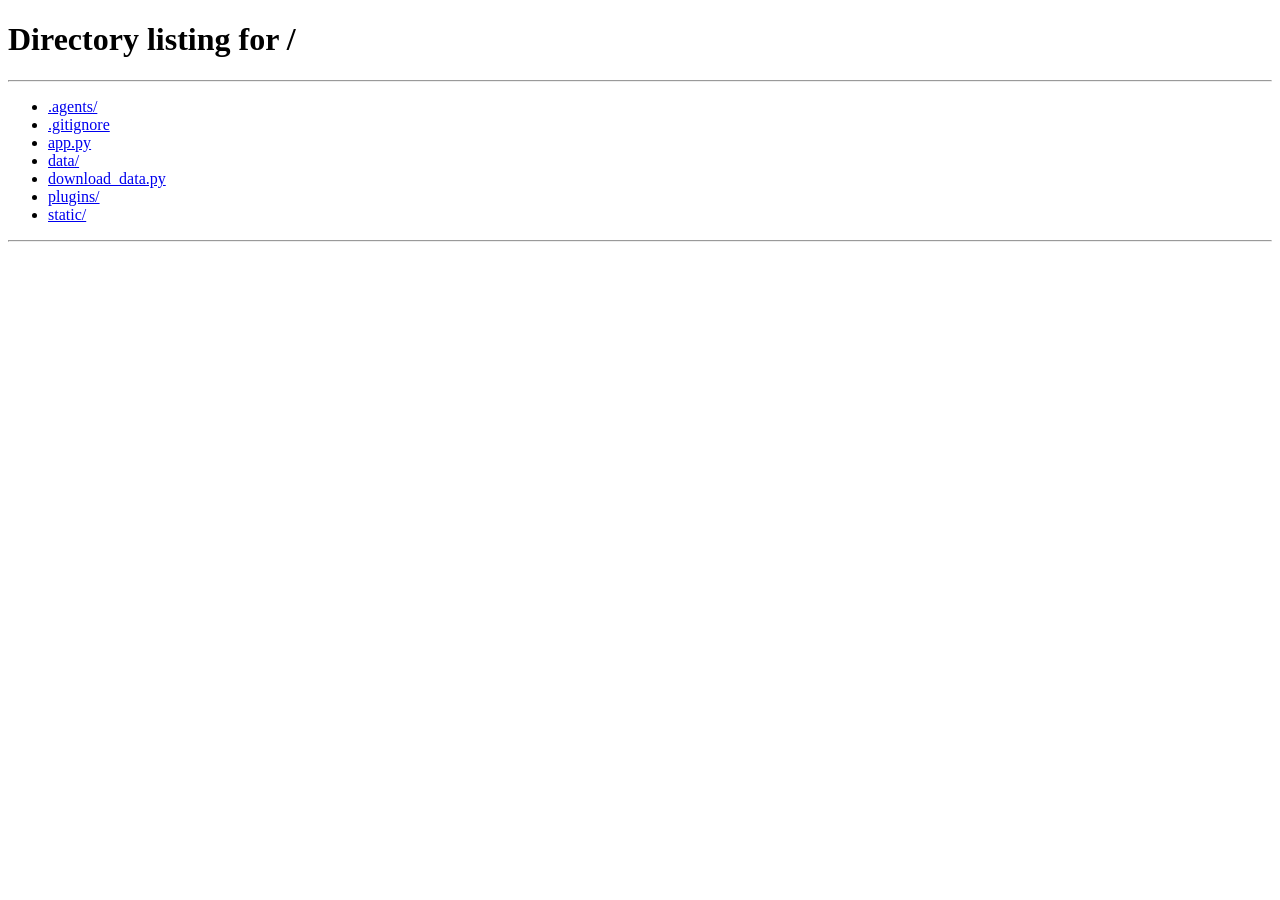
<file: static/booking.html>
<!DOCTYPE html>
<html lang="zh-TW">
    <head>
        <meta charset="UTF-8">
        <meta name="viewport" content="width=device-width, initial-scale=1.0">
        <link rel="preconnect" href="https://fonts.googleapis.com">
        <link rel="preconnect" href="https://fonts.gstatic.com" crossorigin>
        <link href="https://fonts.googleapis.com/css2?family=Noto+Sans+TC:wght@400;500;700&display=swap" rel="stylesheet">
        <link rel="stylesheet" href="/static/styles/index.css?v=1.0">
        <link rel="stylesheet" href="/static/styles/dialog.css?v=1.0">
        <link rel="stylesheet" href="/static/styles/booking.css?v=1.0">
        <title>預定行程 - 台北一日遊</title>
    </head>
    <body>
        <header class="header">
            <div class="header__inner">
                <a class="logo" href="/">台北一日遊</a>
                <nav class="nav">
                    <a class="nav__link" href="/booking">預定行程</a>
                    <a class="nav__link" id="auth-entry" href="#">登入/註冊</a>
                </nav>
            </div>
        </header>

        <main class="main">
            <div class="main__inner">
                <h1 class="greeting">您好，<span id="member-name"></span>，待預訂的行程如下：</h1>

                <div id="booking-content" hidden>
                    <section class="trip">
                        <img class="trip__image" id="trip-image" src="" alt="">
                        <div class="trip__info">
                            <h2 class="trip__title" id="trip-title"></h2>
                            <p class="trip__row"><span class="trip__label">日期：</span><span class="trip__value" id="trip-date"></span></p>
                            <p class="trip__row"><span class="trip__label">時間：</span><span class="trip__value" id="trip-time"></span></p>
                            <p class="trip__row"><span class="trip__label">費用：</span><span class="trip__value" id="trip-price"></span></p>
                            <p class="trip__row"><span class="trip__label">地點：</span><span class="trip__value" id="trip-address"></span></p>
                        </div>
                        <button class="trip__delete" id="trip-delete" type="button" aria-label="刪除此預定行程">
                            <img src="/static/images/icon_delete.png" alt="">
                        </button>
                    </section>

                    <hr class="separator">

                    <section class="contact">
                        <h2 class="section__title">您的聯絡資訊</h2>
                        <div class="field">
                            <label class="field__label" for="contact-name">聯絡姓名：</label>
                            <input class="field__input" id="contact-name" type="text">
                        </div>
                        <div class="field">
                            <label class="field__label" for="contact-email">連絡信箱：</label>
                            <input class="field__input" id="contact-email" type="email">
                        </div>
                        <div class="field">
                            <label class="field__label" for="contact-phone">手機號碼：</label>
                            <input class="field__input" id="contact-phone" type="tel">
                        </div>
                        <p class="contact__notice">請保持手機暢通，準時到達，導覽人員將用手機與您聯繫，務必留下正確的聯絡方式。</p>
                    </section>

                    <hr class="separator">

                    <section class="payment">
                        <h2 class="section__title">信用卡付款資訊</h2>
                        <div class="field">
                            <label class="field__label">卡片號碼：</label>
                            <div class="field__input tpfield" id="card-number"></div>
                        </div>
                        <div class="field">
                            <label class="field__label">過期時間：</label>
                            <div class="field__input tpfield" id="card-expiration"></div>
                        </div>
                        <div class="field">
                            <label class="field__label">驗證密碼：</label>
                            <div class="field__input tpfield" id="card-ccv"></div>
                        </div>
                    </section>

                    <hr class="separator">

                    <section class="confirm">
                        <p class="confirm__total">總價：新台幣 <span id="total-price"></span> 元</p>
                        <button class="confirm__submit" id="confirm-submit" type="button">確認訂購並付款</button>
                    </section>
                </div>

                <p class="empty" id="empty-state" hidden>沒有預訂行程</p>
            </div>
        </main>

        <footer class="footer">
            <p class="footer__text">COPYRIGHT © 2021 台北一日遊</p>
        </footer>

        <div class="dialog-overlay" id="auth-dialog">
            <div class="dialog-overlay__backdrop" data-dialog-close></div>
            <div class="dialog" role="dialog" aria-modal="true">
                <div class="dialog__bar"></div>
                <button class="dialog__close" type="button" data-dialog-close aria-label="關閉">✕</button>

                <div class="dialog__main">
                    <div id="signin-panel">
                        <h2 class="dialog__title">登入會員帳號</h2>
                        <div class="dialog__form">
                            <input class="dialog__input" id="signin-email" type="email" placeholder="輸入電子信箱" autocomplete="email">
                            <input class="dialog__input" id="signin-password" type="password" placeholder="輸入密碼" autocomplete="current-password">
                            <button class="dialog__submit" id="signin-submit" type="button">登入帳戶</button>
                        </div>
                        <p class="dialog__message" id="signin-message" hidden></p>
                        <p class="dialog__switch">還沒有帳戶？<span class="dialog__switch-link" id="to-signup">點此註冊</span></p>
                    </div>

                    <div id="signup-panel" hidden>
                        <h2 class="dialog__title">註冊會員帳號</h2>
                        <div class="dialog__form">
                            <input class="dialog__input" id="signup-name" type="text" placeholder="輸入姓名" autocomplete="name">
                            <input class="dialog__input" id="signup-email" type="email" placeholder="輸入電子郵件" autocomplete="email">
                            <input class="dialog__input" id="signup-password" type="password" placeholder="輸入密碼" autocomplete="new-password">
                            <button class="dialog__submit" id="signup-submit" type="button">註冊新帳戶</button>
                        </div>
                        <p class="dialog__message" id="signup-message" hidden></p>
                        <p class="dialog__switch">已經有帳戶了？<span class="dialog__switch-link" id="to-signin">點此登入</span></p>
                    </div>
                </div>
            </div>
        </div>
        <script src="https://js.tappaysdk.com/sdk/tpdirect/v5.26.0"></script>
        <script src="/static/scripts/auth.js?v=3.0"></script>
        <script src="/static/scripts/booking.js?v=1.0"></script>
    </body>
</html>
</file>
<file: static/styles/index.css>
*,
*::before,
*::after {
  margin: 0;
  padding: 0;
  box-sizing: border-box;
}

html {
  scroll-behavior: smooth;
}

body {
  font-family: "Noto Sans TC", sans-serif;
  font-size: 16px;
  font-weight: 400;
  color: #000000;
  background-color: #FFFFFF;

  min-height: 100vh;
  display: flex;
  flex-direction: column;
}

ul,
ol,
li {
  list-style: none;
}

a {
  color: inherit;
  text-decoration: none;
}

img {
  display: block;
  max-width: 100%;
}

button,
input {
  font: inherit;
  color: inherit;
  border: none;
  background: none;
  outline: none;
}

button {
  cursor: pointer;
}

:focus-visible {
  outline: 2px solid #448899;
  outline-offset: 2px;
}

@media (prefers-reduced-motion: reduce) {
  html {
    scroll-behavior: auto;
  }

  *,
  *::before,
  *::after {
    transition-duration: .01ms !important;
    animation-duration: .01ms !important;
  }
}

.header__inner,
.banner__inner {
  width: 100%;
  max-width: 1200px;
  margin-inline: auto;
  padding-inline: 10px;
}

.header {
  position: sticky;
  top: 0;
  z-index: 100;
  flex-shrink: 0;
  height: 54px;
  background-color: #FFFFFF;

}

.header__inner {
  height: 100%;
  display: flex;
  align-items: center;
  justify-content: space-between;
}

.logo {
  font-size: 30px;
  font-weight: 700;
  line-height: 34px;
  color: #448899;
  white-space: nowrap;
  transition: opacity 0.2s;
}

.logo:hover {
    opacity: 0.8;
}

.nav {
  display: flex;
  align-items: center;
}

.nav__link {
  padding: 10px;
  font-size: 16px;
  font-weight: 500;
  line-height: 13.3px;
  color: #666666;
  white-space: nowrap;
  transition: color .2s;
}

.nav__link:hover {
  color: #448899;
}

.banner {
  flex-shrink: 0;
  height: 320px;

  background:
    url("/static/images/welcome.png") center / cover no-repeat,
    linear-gradient(135deg, #AADDEE 0%, #66AABB 100%);
  display: flex;
  align-items: center;
}

.banner__inner {
  display: flex;
  flex-direction: column;
  align-items: flex-start;
  padding-block: 10px;
  color: #FFFFFF;
}

.banner__title {
  font-size: 28px;
  font-weight: 500;
  line-height: 24px;
  margin-bottom: 15px;
  text-shadow: 0 0 30px rgba(170, 187, 204, 1);
}

.banner__subtitle {
  font-size: 16px;
  font-weight: 400;
  line-height: 13.3px;
  margin-bottom: 25px;
}

.search {
  position: relative;
  display: flex;
  align-items: stretch;
  width: 100%;
  max-width: 460px;
  height: 46px;
  background-color: #FFFFFF;
  border-radius: 5px;
  box-shadow: 0 0 20px rgba(170, 187, 204, 1);
}

.search__category {
  display: flex;
  align-items: center;
  justify-content: center;
  gap: 4px;
  flex-shrink: 0;
  width: 100px;
  padding: 16px 8px;
  font-size: 16px;
  font-weight: 500;
  color: #000000;
  white-space: nowrap;
  background-color: #EEEEEE;
  border-radius: 5px 0 0 5px;
}

.search__caret {
  line-height: 1;
  font-size: 10px;
}

.search__input {
  flex: 1;
  min-width: 0;
  padding: 15px;
  font-size: 16px;
  color: #000000;
  background-color: #FFFFFF;
}

.search__input::placeholder {
  color: #757575;
  font-weight: 700;
}

.search__category:focus-visible,
.search__input:focus-visible,
.search__submit:focus-visible {
  outline: none;
}

.search:focus-within {
  outline: 2px solid #448899;
  outline-offset: 0;
}

.search__submit {
  flex-shrink: 0;
  width: 60px;
  padding: 8px 15px;
  background-color: #448899;
  background-image: url("/static/images/icon_search.png");
  background-repeat: no-repeat;
  background-position: center;
  background-size: 30px 30px;
  border-radius: 0 5px 5px 0;
  transition: background-color .2s;
}

.search__submit:hover {
  background-color: #66AABB;
}

.category-panel {
  position: absolute;
  top: calc(100% + 4px);
  left: 0;
  z-index: 50;
  width: 300px;
  max-width: calc(100vw - 20px);
  padding: 0;
  max-height: 280px;
  overflow-y: auto;
  background-color: #FFFFFF;
  border-radius: 5px;
  box-shadow: 0 0 20px rgba(170, 187, 204, 1);
  display: grid;
  grid-template-columns: repeat(3, 1fr);
}

.category-panel[hidden] {
  display: none;
}

.category-panel__item {
  padding: 13px 0;
  text-align: center;
  font-size: 14px;
  font-weight: 500;
  line-height: 14px;
  color: #000000;
  cursor: pointer;
  transition: background-color .15s;
}

.category-panel__item:hover {
  background-color: #EEEEEE;
}

.main {
  flex: 1;
  width: 100%;
  max-width: 1200px;
  margin-inline: auto;
  padding-block: 40px;
}

.mrt {
  display: flex;
  align-items: center;
  padding: 0 15px 20px;
}

.mrt__arrow {
  flex-shrink: 0;
  width: 32px;
  height: 32px;
  opacity: .5;
  background-repeat: no-repeat;
  background-position: center;
  background-size: contain;
  transition: opacity .2s;
}

.mrt__arrow--left {
  background-image: url("/static/images/icon_arrow_left.png");
}

.mrt__arrow--right {
  background-image: url("/static/images/icon_arrow_right.png");
}

.mrt__arrow:hover {
  opacity: 1;
}

.mrt__viewport {
  flex: 1;
  min-width: 0;
  padding-inline: 10px;
  padding-block: 13px;
  overflow-x: auto;
  overflow-y: hidden;
  scroll-behavior: smooth;
  scrollbar-width: none;
  -ms-overflow-style: none;
}

.mrt__viewport::-webkit-scrollbar {
  display: none;
}

.mrt__list {
  display: flex;
  align-items: center;
  height: 24px;
  width: max-content;

}

.mrt__item {
  padding: 5px 15px;
  font-size: 16px;
  font-weight: 500;
  line-height: 13.3px;
  color: #666666;
  text-align: center;
  white-space: nowrap;
  cursor: pointer;
  transition: color .2s;
}

.mrt__item:hover {
  color: #448899;
}

.attraction-list {
  display: grid;
  grid-template-columns: repeat(4, 1fr);
  gap: 30px;
  padding: 15px;
}

.card {
  border: 1px solid #E8E8E8;
  border-radius: 5px;
  overflow: hidden;
  background-color: #FFFFFF;
}

.card__link {
  display: block;
  height: 100%;
}

.card__figure {
  position: relative;
  aspect-ratio: 270 / 197;
  overflow: hidden;
  background-color: #EEEEEE;
}

.card__image {
  width: 100%;
  height: 100%;
  object-fit: cover;
  transition: transform .3s;
}

.card__link:hover .card__image {
  transform: scale(1.04);
}

.card__name {
  position: absolute;
  left: 0;
  right: 0;
  bottom: 0;
  padding: 10px;
  background-color: rgba(0, 0, 0, .6);
  color: #FFFFFF;
  font-size: 16px;
  font-weight: 500;
  line-height: 24px;

  white-space: nowrap;
  overflow: hidden;
  text-overflow: ellipsis;
}

.card__meta {
  display: flex;
  align-items: center;
  justify-content: space-between;
  gap: 8px;
  padding: 10px;
  color: #757575;
  font-size: 16px;
  font-weight: 500;
  line-height: 24px;
}

.card__mrt,
.card__category {
  white-space: nowrap;
  overflow: hidden;
  text-overflow: ellipsis;
}

.sentinel {
  width: 100%;
  height: 1px;
}

.no-result {
  padding: 60px 15px;
  text-align: center;
  color: #757575;
  font-size: 16px;
}

.no-result[hidden] {
  display: none;
}

.skeleton {
  border: 1px solid #E8E8E8;
  border-radius: 5px;
  overflow: hidden;
  background-color: #FFFFFF;
}

.skeleton__figure {
  aspect-ratio: 270 / 197;
  background-color: #EEEEEE;
}

.skeleton__meta {
  display: flex;
  justify-content: space-between;
  gap: 8px;
  padding: 10px;
}

.skeleton__line {
  height: 16px;
  border-radius: 3px;
  background-color: #EEEEEE;
}

.skeleton__line:first-child {
  width: 40%;
}

.skeleton__line:last-child {
  width: 30%;
}

.skeleton__figure,
.skeleton__line {
  position: relative;
  overflow: hidden;
}

.skeleton__figure::after,
.skeleton__line::after {
  content: "";
  position: absolute;
  inset: 0;
  transform: translateX(-100%);
  background: linear-gradient(
    90deg,
    transparent 0%,
    rgba(255, 255, 255, .6) 50%,
    transparent 100%
  );
  animation: shimmer 1.4s infinite;
}

@keyframes shimmer {
  100% {
    transform: translateX(100%);
  }
}

@media (prefers-reduced-motion: reduce) {
  .skeleton__figure::after,
  .skeleton__line::after {
    animation: none;
  }
}

.footer {
  flex-shrink: 0;
  background-color: #757575;
  padding: 40px 10px;
  text-align: center;
}

.footer__text {
  color: #FFFFFF;
  font-size: 16px;
  font-weight: 700;
  line-height: 13.3px;
}

@media (max-width: 1199px) {
  .attraction-list {
    grid-template-columns: repeat(2, 1fr);
  }
}

@media (max-width: 600px) {
  .search {
    max-width: none;
  }

  .attraction-list {
    grid-template-columns: 1fr;
  }

  .footer {
    padding-block: 30px;
  }
}

@media (max-width: 359px) {
  .banner__title {
    font-size: 24px;
  }
}
</file>
<file: static/styles/dialog.css>
.dialog-overlay {
  position: fixed;
  inset: 0;
  z-index: 1000;
  display: none;
  align-items: flex-start;
  justify-content: center;
}

.dialog-overlay.is-open {
  display: flex;
}

.dialog-overlay__backdrop {
  position: absolute;
  inset: 0;
  background-color: rgba(0, 0, 0, .25);
}

.dialog {
  position: relative;
  z-index: 1;
  width: 340px;
  max-width: calc(100vw - 20px);
  margin-top: 80px;
  background-color: #FFFFFF;
  border-radius: 5px;
  box-shadow: 0 4px 60px rgba(170, 170, 170, 1);
  overflow: hidden;
}

.dialog__bar {
  height: 10px;
  background: linear-gradient(270deg, #337788 0%, #66AABB 100%);
}

.dialog__close {
  position: absolute;
  top: 10px;
  right: 10px;
  width: 30px;
  height: 30px;
  display: flex;
  align-items: center;
  justify-content: center;
  font-size: 20px;
  line-height: 1;
  color: #666666;
}

.dialog__main {
  padding: 25px 15px 20px;
}

.dialog__title {
  font-size: 24px;
  font-weight: 700;
  line-height: 24px;
  text-align: center;
  color: #666666;
  margin-bottom: 15px;
}

.dialog__form {
  display: flex;
  flex-direction: column;
  gap: 10px;
}

.dialog__input {
  width: 100%;
  height: 47px;
  padding: 15px;
  font-size: 16px;
  color: #000000;
  background-color: #FFFFFF;
  border: 1px solid #CCCCCC;
  border-radius: 5px;
}

.dialog__input::placeholder {
  color: #757575;
  font-weight: 500;
}

.dialog__input:focus-visible {
  outline: none;
  border-color: #448899;
}

.dialog__submit {
  height: 46px;
  font-size: 19px;
  font-weight: 400;
  color: #FFFFFF;
  text-align: center;
  background-color: #448899;
  border-radius: 5px;
  transition: background-color .2s;
}

.dialog__submit:hover {
  background-color: #66AABB;
}

.dialog__message {
  margin-top: 10px;
  font-size: 14px;
  line-height: 1.4;
  text-align: center;
}

.dialog__message[hidden] {
  display: none;
}

.dialog__message--error {
  color: #D0021B;
}

.dialog__message--success {
  color: #337788;
}

.dialog__switch {
  margin-top: 10px;
  font-size: 16px;
  font-weight: 500;
  line-height: 13.3px;
  text-align: center;
  color: #666666;
  cursor: pointer;
}

.dialog__switch-link {
  color: #666666;
}

.dialog [hidden] {
  display: none;
}
</file>
<file: static/styles/booking.css>
.main {
  flex: 1 0 auto;
}

.main__inner {
  max-width: 1200px;
  margin: 0 auto;
  padding: 40px 10px;
}

.greeting {
  font-size: 19px;
  font-weight: 700;
  line-height: 16px;
  color: #666666;
  margin-bottom: 40px;
}

.trip {
  display: flex;
  align-items: flex-start;
  gap: 30px;
  position: relative;
}

.trip__image {
  width: 250px;
  height: 200px;
  object-fit: cover;
  flex-shrink: 0;
}

.trip__info {
  flex: 1;
}

.trip__title {
  font-size: 16px;
  font-weight: 700;
  line-height: 13.3px;
  color: #448899;
  margin-bottom: 25px;
}

.trip__row {
  display: flex;
  align-items: center;
  gap: 5px;
  font-size: 16px;
  line-height: 13.3px;
  color: #666666;
  margin-bottom: 20px;
}

.trip__label {
  font-weight: 700;
}

.trip__value {
  font-weight: 400;
}

.trip__delete {
  width: 30px;
  height: 30px;
  flex-shrink: 0;
}

.trip__delete img {
  width: 100%;
  height: 100%;
}

.separator {
  border: none;
  border-top: 1px solid #E8E8E8;
  margin-block: 40px;
}

.section__title {
  font-size: 19px;
  font-weight: 700;
  line-height: 16px;
  color: #666666;
  margin-bottom: 20px;
}

.field {
  display: flex;
  align-items: center;
  gap: 5px;
  margin-bottom: 15px;
}

.field__label {
  width: 81px;
  flex-shrink: 0;
  font-size: 16px;
  font-weight: 400;
  color: #666666;
}

.field__input {
  width: 200px;
  height: 38px;
  padding: 10px;
  border: 1px solid #E8E8E8;
  border-radius: 5px;
  background-color: #FFFFFF;
}

.field__input::placeholder {
  color: #757575;
}

.tpfield {
  height: 40px;
  padding: 0 10px;
  display: flex;
  align-items: center;
}

.tpfield iframe {
  width: 100%;
  height: 30px;
  border: none;
}

.contact__notice {
  font-size: 16px;
  font-weight: 700;
  line-height: 1.4;
  color: #666666;
  margin-top: 20px;
}

.confirm {
  text-align: right;
}

.confirm__total {
  font-size: 16px;
  font-weight: 700;
  color: #666666;
}

.confirm__submit {
  margin-top: 20px;
  padding: 10px 20px;
  font-size: 19px;
  font-weight: 400;
  line-height: 16px;
  color: #FFFFFF;
  background-color: #448899;
  border-radius: 5px;
  transition: background-color .2s;
}

.confirm__submit:hover {
  background-color: #66AABB;
}

.empty {
  font-size: 16px;
  color: #666666;
  padding-block: 40px;
}

@media (max-width: 600px) {
  .trip {
    flex-wrap: wrap;
    gap: 20px;
  }

  .trip__image {
    width: 100%;
    height: 200px;
  }

  .trip__info {
    flex-basis: 100%;
  }

  .trip__delete {
    position: static;
    margin-left: auto;
  }
}
</file>
<file: static/styles/member.css>
.member {
  flex: 1;
  width: 100%;
  max-width: 600px;
  margin-inline: auto;
  padding: 40px 15px 60px;
}

.member__greeting {
  margin: 0;
  font-size: 20px;
  font-weight: 700;
  color: #666666;
}

.member__divider {
  border: none;
  border-top: 1px solid #E8E8E8;
  margin: 28px 0;
}

.member__title {
  margin: 0 0 18px;
  font-size: 16px;
  font-weight: 700;
  color: #666666;
}

.member__subtitle {
  margin: 0 0 16px;
  font-size: 14px;
  color: #757575;
}

.member__config {
  margin: 0 0 24px;
  display: flex;
  flex-direction: column;
  gap: 16px;
}

.member__config-item {
  display: flex;
  flex-direction: column;
  gap: 6px;
}

.member__label {
  font-size: 13px;
  font-weight: 700;
  color: #666666;
}

.member__value {
  font-size: 14px;
  color: #448899;
  word-break: break-all;
  line-height: 1.5;
}

.member__value--empty {
  color: #999999;
}

#mcp-token {
  padding: 10px 12px;
  background-color: #F5F5F5;
  border: 1px solid #E8E8E8;
  border-radius: 5px;
  font-family: "SFMono-Regular", Menlo, Consolas, monospace;
  font-size: 13px;
  color: #1E90FF;
}

#mcp-token.member__value--empty {
  color: #999999;
  font-family: inherit;
}

.member__button {
  display: inline-block;
  padding: 11px 20px;
  border-radius: 5px;
  background-color: #448899;
  color: #FFFFFF;
  font-size: 15px;
  font-weight: 500;
  transition: background-color .2s;
}

.member__button:hover {
  background-color: #66AABB;
}

.member__button:disabled {
  background-color: #A5C6CE;
  cursor: not-allowed;
}

.member__message {
  margin: 12px 0 0;
  font-size: 14px;
  color: #448899;
}

.member__message--error {
  color: #D0021B;
}

@media (max-width: 600px) {
  .member {
    padding: 30px 15px 50px;
  }

  .member__button {
    width: 100%;
    text-align: center;
  }
}
</file>
